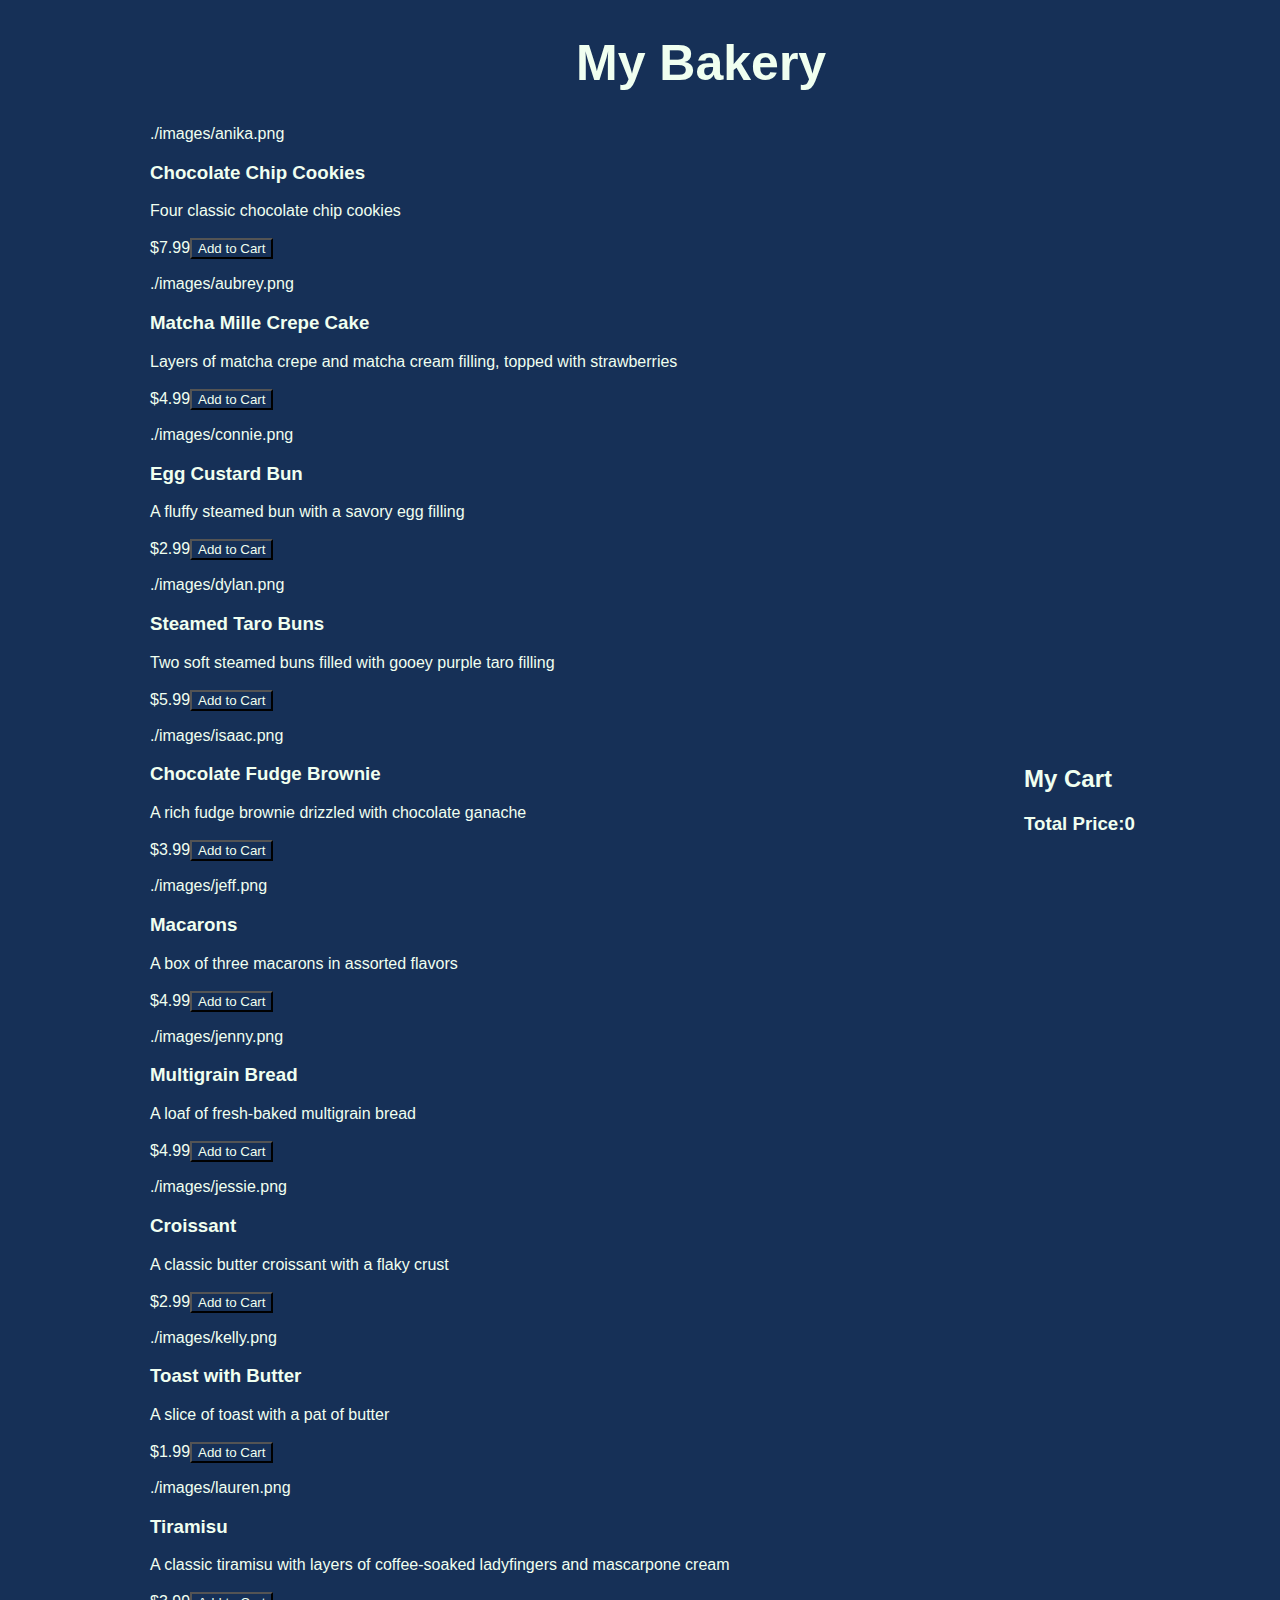
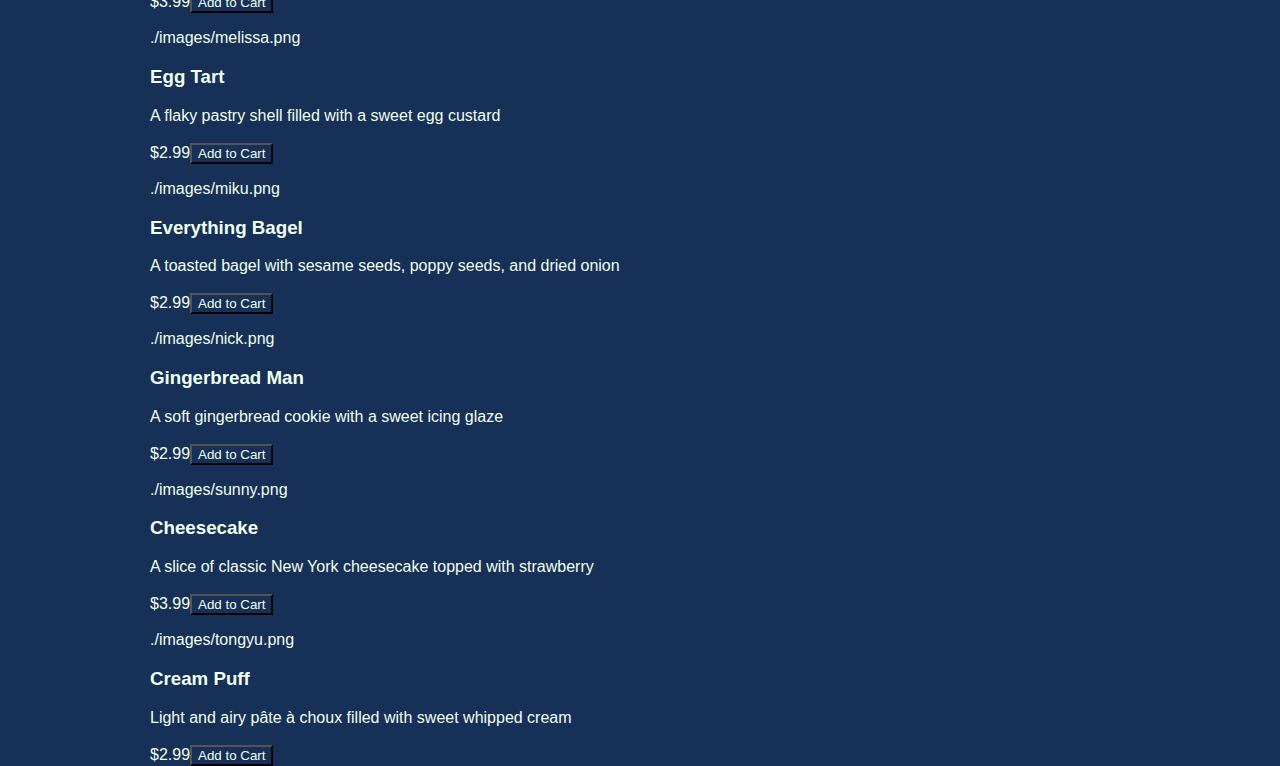
<file: index.html>
<!doctype html><html lang="en"><head><meta charset="utf-8"/><link rel="icon" href="./favicon.ico"/><meta name="viewport" content="width=device-width,initial-scale=1"/><meta name="theme-color" content="#000000"/><meta name="description" content="Web site created using create-react-app"/><link rel="apple-touch-icon" href="./logo192.png"/><link rel="manifest" href="./manifest.json"/><title>My Bakery</title><script defer="defer" src="./static/js/main.5459ce6c.js"></script><link href="./static/css/main.29545d1d.css" rel="stylesheet"></head><body><noscript>You need to enable JavaScript to run this app.</noscript><div id="root"></div></body></html>
</file>
<file: static/css/main.29545d1d.css>
body{-webkit-font-smoothing:antialiased;-moz-osx-font-smoothing:grayscale;font-family:-apple-system,BlinkMacSystemFont,Segoe UI,Roboto,Oxygen,Ubuntu,Cantarell,Fira Sans,Droid Sans,Helvetica Neue,sans-serif;margin:0}code{font-family:source-code-pro,Menlo,Monaco,Consolas,Courier New,monospace}*{background-color:#163057;color:#f0fff0}.head-bakery{font-size:50px;padding-left:45%}.atc{margin-left:100px;padding:5px 10px}.tab{margin-left:150px;margin-top:10px}.cart{margin-left:80vw;margin-top:-180vh}
/*# sourceMappingURL=main.29545d1d.css.map*/
</file>
